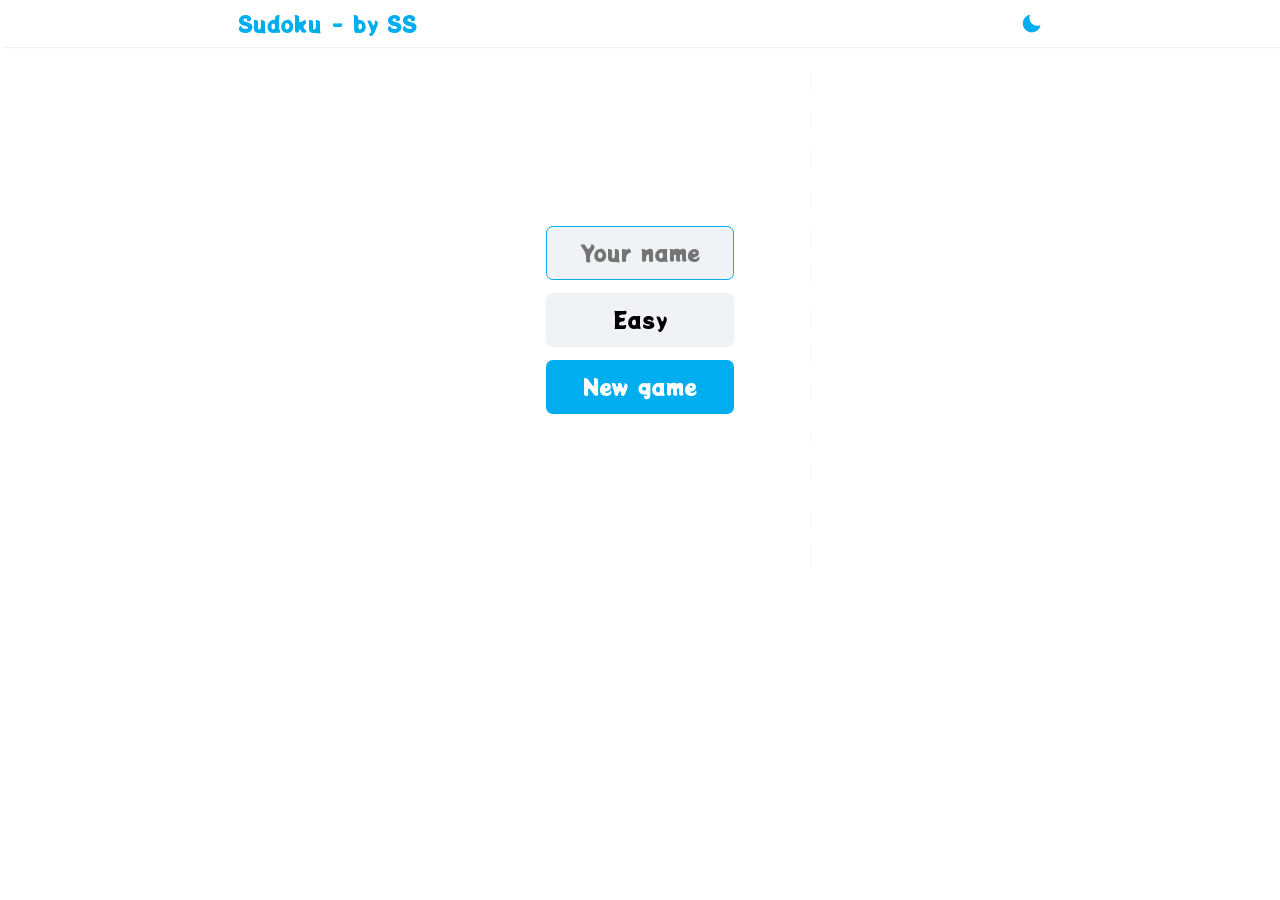
<file: index.html>
<!DOCTYPE html>
<html lang="en">
  <head>
    <meta charset="UTF-8" />
    <meta http-equiv="X-UA-Compatible" content="IE=edge" />
    <meta name="viewport" content="width=device-width, initial-scale=1.0" />
    <meta name="theme-color" content="#fff" />
    <title>Sudoku - by Shreya Sarkar</title>
    <link
      rel="shortcut icon"
      href="icon.png"
      type="image/x-icon"
    />
    <link rel="preconnect" href="https://fonts.googleapis.com" />
    <link rel="preconnect" href="https://fonts.gstatic.com" crossorigin />
    <link
      href="https://fonts.googleapis.com/css2?family=Potta+One&display=swap"
      rel="stylesheet"
    />
    <link
      href="https://unpkg.com/boxicons@2.0.9/css/boxicons.min.css"
      rel="stylesheet"
    />
    <link rel="stylesheet" href="./styles.css" />
  </head>

  <body>
    <!-- TOP NAVBAR -->
    <nav>
      <div class="nav-container">
        <a href="#" class="nav-logo">Sudoku - by SS</a>
        <div class="dark-mode-toggle" id="dark-mode-toggle">
          <i class="bx bxs-sun"></i>
          <i class="bx bxs-moon"></i>
        </div>
      </div>
    </nav>

    <!-- MAIN -->
    <div class="main">
      <div class="screen">
        <!-- START SCREEN -->
        <div class="start-screen active" id="start-screen">
          <input
            type="text"
            placeholder="Your name"
            maxlength="11"
            class="input-name"
            id="input-name"
          />
          <div class="btn" id="btn-level">Easy</div>
          <div class="btn" id="btn-continue">Continue</div>
          <div class="btn btn-blue" id="btn-play">New game</div>
        </div>

        <!-- GAME SCREEN -->
        <div class="main-game" id="game-screen">
          <div class="main-sudoku-grid">
            <!-- 81 CELLS -->
            <div class="main-grid-cell"></div>
            <div class="main-grid-cell"></div>
            <div class="main-grid-cell"></div>
            <div class="main-grid-cell"></div>
            <div class="main-grid-cell"></div>
            <div class="main-grid-cell"></div>
            <div class="main-grid-cell"></div>
            <div class="main-grid-cell"></div>
            <div class="main-grid-cell"></div>
            <div class="main-grid-cell"></div>
            <div class="main-grid-cell"></div>
            <div class="main-grid-cell"></div>
            <div class="main-grid-cell"></div>
            <div class="main-grid-cell"></div>
            <div class="main-grid-cell"></div>
            <div class="main-grid-cell"></div>
            <div class="main-grid-cell"></div>
            <div class="main-grid-cell"></div>
            <div class="main-grid-cell"></div>
            <div class="main-grid-cell"></div>
            <div class="main-grid-cell"></div>
            <div class="main-grid-cell"></div>
            <div class="main-grid-cell"></div>
            <div class="main-grid-cell"></div>
            <div class="main-grid-cell"></div>
            <div class="main-grid-cell"></div>
            <div class="main-grid-cell"></div>
            <div class="main-grid-cell"></div>
            <div class="main-grid-cell"></div>
            <div class="main-grid-cell"></div>
            <div class="main-grid-cell"></div>
            <div class="main-grid-cell"></div>
            <div class="main-grid-cell"></div>
            <div class="main-grid-cell"></div>
            <div class="main-grid-cell"></div>
            <div class="main-grid-cell"></div>
            <div class="main-grid-cell"></div>
            <div class="main-grid-cell"></div>
            <div class="main-grid-cell"></div>
            <div class="main-grid-cell"></div>
            <div class="main-grid-cell"></div>
            <div class="main-grid-cell"></div>
            <div class="main-grid-cell"></div>
            <div class="main-grid-cell"></div>
            <div class="main-grid-cell"></div>
            <div class="main-grid-cell"></div>
            <div class="main-grid-cell"></div>
            <div class="main-grid-cell"></div>
            <div class="main-grid-cell"></div>
            <div class="main-grid-cell"></div>
            <div class="main-grid-cell"></div>
            <div class="main-grid-cell"></div>
            <div class="main-grid-cell"></div>
            <div class="main-grid-cell"></div>
            <div class="main-grid-cell"></div>
            <div class="main-grid-cell"></div>
            <div class="main-grid-cell"></div>
            <div class="main-grid-cell"></div>
            <div class="main-grid-cell"></div>
            <div class="main-grid-cell"></div>
            <div class="main-grid-cell"></div>
            <div class="main-grid-cell"></div>
            <div class="main-grid-cell"></div>
            <div class="main-grid-cell"></div>
            <div class="main-grid-cell"></div>
            <div class="main-grid-cell"></div>
            <div class="main-grid-cell"></div>
            <div class="main-grid-cell"></div>
            <div class="main-grid-cell"></div>
            <div class="main-grid-cell"></div>
            <div class="main-grid-cell"></div>
            <div class="main-grid-cell"></div>
            <div class="main-grid-cell"></div>
            <div class="main-grid-cell"></div>
            <div class="main-grid-cell"></div>
            <div class="main-grid-cell"></div>
            <div class="main-grid-cell"></div>
            <div class="main-grid-cell"></div>
            <div class="main-grid-cell"></div>
            <div class="main-grid-cell"></div>
            <div class="main-grid-cell"></div>
          </div>

          <!-- INFO BAR -->
          <div class="main-game-info">
            <div class="main-game-info-box main-game-info-name">
              <span id="player-name">xxx</span>
            </div>
            <div class="main-game-info-box main-game-info-level">
              <span id="game-level">Easy</span>
            </div>
          </div>
          <div class="main-game-info-box main-game-info-time">
            <span id="game-time">00:00:00</span>
            <div class="pause-btn" id="btn-pause">
              <i class="bx bx-pause"></i>
            </div>
          </div>
          <!-- OPTIONS -->
          <div class="numbers">
            <div class="number">1</div>
            <div class="number">2</div>
            <div class="number">3</div>
            <div class="number">4</div>
            <div class="number">5</div>
            <div class="number">6</div>
            <div class="number">7</div>
            <div class="number">8</div>
            <div class="number">9</div>
            <div class="delete" id="btn-delete">X</div>
          </div>
        </div>

        <!-- PAUSE SCREEN -->
        <div class="pause-screen" id="pause-screen">
          <div class="btn btn-blue" id="btn-resume">Resume</div>
          <div class="btn" id="btn-new-game">New game</div>
        </div>

        <!-- RESULT SCREEN -->
        <div class="result-screen" id="result-screen">
          <div class="congrats">Competed</div>
          <div class="info">Time</div>
          <div id="result-time"></div>
          <div class="btn" id="btn-new-game-2">New game</div>
        </div>
      </div>
    </div>

    <script src="./scripts/constants.js"></script>
    <script src="./scripts/logic.js"></script>
    <script src="./scripts/sudoku.js"></script>
  </body>
</html>
</file>
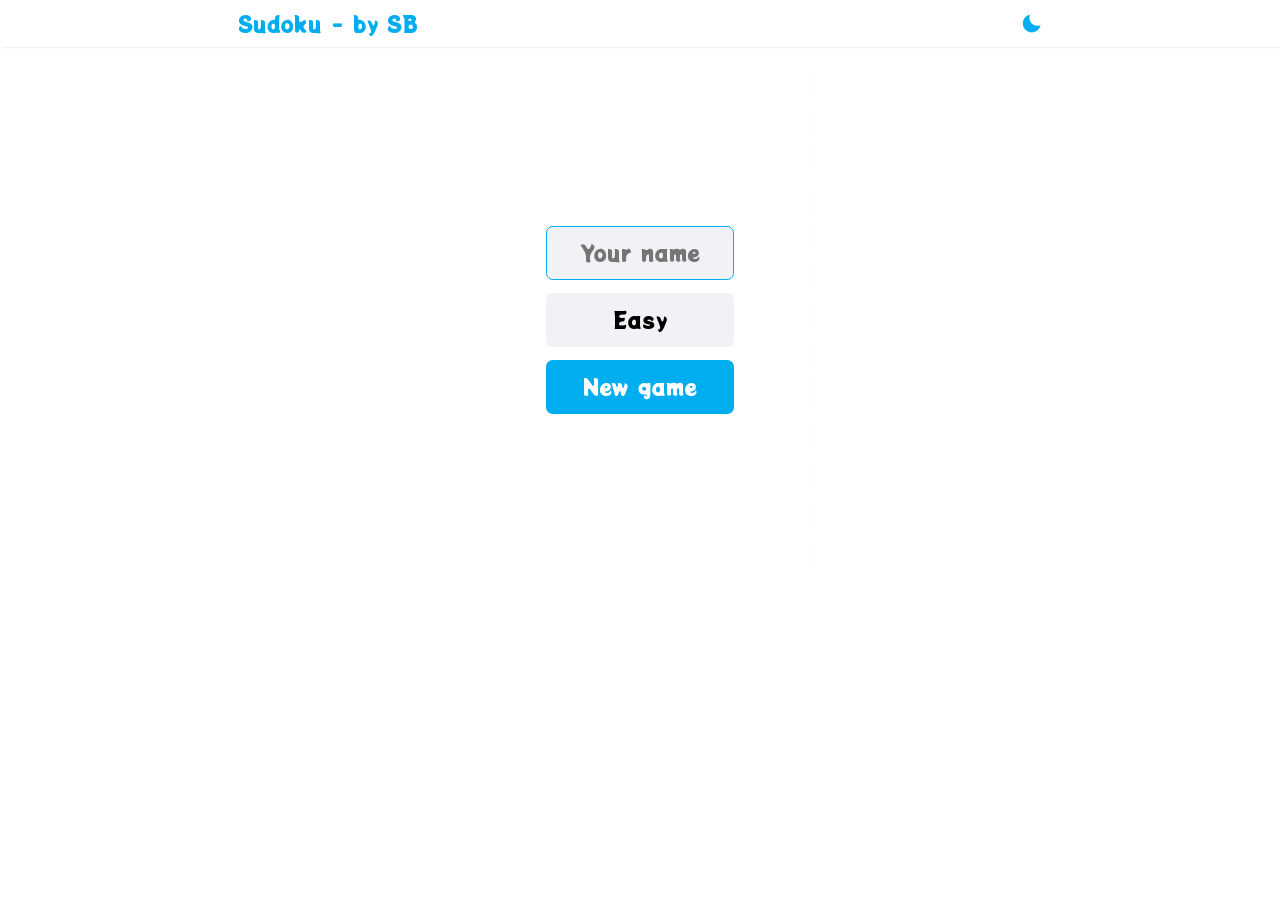
<file: sudoku-player-main/index.html>
<!DOCTYPE html>
<html lang="en">
  <head>
    <meta charset="UTF-8" />
    <meta http-equiv="X-UA-Compatible" content="IE=edge" />
    <meta name="viewport" content="width=device-width, initial-scale=1.0" />
    <meta name="theme-color" content="#fff" />
    <title>Sudoku - by Sugoto Basu</title>
    <link
      rel="shortcut icon"
      href="icon.png"
      type="image/x-icon"
    />
    <link rel="preconnect" href="https://fonts.googleapis.com" />
    <link rel="preconnect" href="https://fonts.gstatic.com" crossorigin />
    <link
      href="https://fonts.googleapis.com/css2?family=Potta+One&display=swap"
      rel="stylesheet"
    />
    <link
      href="https://unpkg.com/boxicons@2.0.9/css/boxicons.min.css"
      rel="stylesheet"
    />
    <link rel="stylesheet" href="./styles.css" />
  </head>

  <body>
    <!-- TOP NAVBAR -->
    <nav>
      <div class="nav-container">
        <a href="#" class="nav-logo">Sudoku - by SB</a>
        <div class="dark-mode-toggle" id="dark-mode-toggle">
          <i class="bx bxs-sun"></i>
          <i class="bx bxs-moon"></i>
        </div>
      </div>
    </nav>

    <!-- MAIN -->
    <div class="main">
      <div class="screen">
        <!-- START SCREEN -->
        <div class="start-screen active" id="start-screen">
          <input
            type="text"
            placeholder="Your name"
            maxlength="11"
            class="input-name"
            id="input-name"
          />
          <div class="btn" id="btn-level">Easy</div>
          <div class="btn" id="btn-continue">Continue</div>
          <div class="btn btn-blue" id="btn-play">New game</div>
        </div>

        <!-- GAME SCREEN -->
        <div class="main-game" id="game-screen">
          <div class="main-sudoku-grid">
            <!-- 81 CELLS -->
            <div class="main-grid-cell"></div>
            <div class="main-grid-cell"></div>
            <div class="main-grid-cell"></div>
            <div class="main-grid-cell"></div>
            <div class="main-grid-cell"></div>
            <div class="main-grid-cell"></div>
            <div class="main-grid-cell"></div>
            <div class="main-grid-cell"></div>
            <div class="main-grid-cell"></div>
            <div class="main-grid-cell"></div>
            <div class="main-grid-cell"></div>
            <div class="main-grid-cell"></div>
            <div class="main-grid-cell"></div>
            <div class="main-grid-cell"></div>
            <div class="main-grid-cell"></div>
            <div class="main-grid-cell"></div>
            <div class="main-grid-cell"></div>
            <div class="main-grid-cell"></div>
            <div class="main-grid-cell"></div>
            <div class="main-grid-cell"></div>
            <div class="main-grid-cell"></div>
            <div class="main-grid-cell"></div>
            <div class="main-grid-cell"></div>
            <div class="main-grid-cell"></div>
            <div class="main-grid-cell"></div>
            <div class="main-grid-cell"></div>
            <div class="main-grid-cell"></div>
            <div class="main-grid-cell"></div>
            <div class="main-grid-cell"></div>
            <div class="main-grid-cell"></div>
            <div class="main-grid-cell"></div>
            <div class="main-grid-cell"></div>
            <div class="main-grid-cell"></div>
            <div class="main-grid-cell"></div>
            <div class="main-grid-cell"></div>
            <div class="main-grid-cell"></div>
            <div class="main-grid-cell"></div>
            <div class="main-grid-cell"></div>
            <div class="main-grid-cell"></div>
            <div class="main-grid-cell"></div>
            <div class="main-grid-cell"></div>
            <div class="main-grid-cell"></div>
            <div class="main-grid-cell"></div>
            <div class="main-grid-cell"></div>
            <div class="main-grid-cell"></div>
            <div class="main-grid-cell"></div>
            <div class="main-grid-cell"></div>
            <div class="main-grid-cell"></div>
            <div class="main-grid-cell"></div>
            <div class="main-grid-cell"></div>
            <div class="main-grid-cell"></div>
            <div class="main-grid-cell"></div>
            <div class="main-grid-cell"></div>
            <div class="main-grid-cell"></div>
            <div class="main-grid-cell"></div>
            <div class="main-grid-cell"></div>
            <div class="main-grid-cell"></div>
            <div class="main-grid-cell"></div>
            <div class="main-grid-cell"></div>
            <div class="main-grid-cell"></div>
            <div class="main-grid-cell"></div>
            <div class="main-grid-cell"></div>
            <div class="main-grid-cell"></div>
            <div class="main-grid-cell"></div>
            <div class="main-grid-cell"></div>
            <div class="main-grid-cell"></div>
            <div class="main-grid-cell"></div>
            <div class="main-grid-cell"></div>
            <div class="main-grid-cell"></div>
            <div class="main-grid-cell"></div>
            <div class="main-grid-cell"></div>
            <div class="main-grid-cell"></div>
            <div class="main-grid-cell"></div>
            <div class="main-grid-cell"></div>
            <div class="main-grid-cell"></div>
            <div class="main-grid-cell"></div>
            <div class="main-grid-cell"></div>
            <div class="main-grid-cell"></div>
            <div class="main-grid-cell"></div>
            <div class="main-grid-cell"></div>
            <div class="main-grid-cell"></div>
          </div>

          <!-- INFO BAR -->
          <div class="main-game-info">
            <div class="main-game-info-box main-game-info-name">
              <span id="player-name">xxx</span>
            </div>
            <div class="main-game-info-box main-game-info-level">
              <span id="game-level">Easy</span>
            </div>
          </div>
          <div class="main-game-info-box main-game-info-time">
            <span id="game-time">00:00:00</span>
            <div class="pause-btn" id="btn-pause">
              <i class="bx bx-pause"></i>
            </div>
          </div>
          <!-- OPTIONS -->
          <div class="numbers">
            <div class="number">1</div>
            <div class="number">2</div>
            <div class="number">3</div>
            <div class="number">4</div>
            <div class="number">5</div>
            <div class="number">6</div>
            <div class="number">7</div>
            <div class="number">8</div>
            <div class="number">9</div>
            <div class="delete" id="btn-delete">X</div>
          </div>
        </div>

        <!-- PAUSE SCREEN -->
        <div class="pause-screen" id="pause-screen">
          <div class="btn btn-blue" id="btn-resume">Resume</div>
          <div class="btn" id="btn-new-game">New game</div>
        </div>

        <!-- RESULT SCREEN -->
        <div class="result-screen" id="result-screen">
          <div class="congrats">Competed</div>
          <div class="info">Time</div>
          <div id="result-time"></div>
          <div class="btn" id="btn-new-game-2">New game</div>
        </div>
      </div>
    </div>

    <script src="./scripts/constants.js"></script>
    <script src="./scripts/logic.js"></script>
    <script src="./scripts/sudoku.js"></script>
  </body>
</html>
</file>
<file: styles.css>
:root {
  zoom: 67%;
  --bg-main: #f0f2f5;
  --bg-body: #fff;
  --color-txt: #000;
  --filled-color: #000;
  --filled-bg: #caf0f8;

  --white: #fff;
  --blue: #00aeef;
  --red: #e91e63;
  --black: #000;

  --nav-size: 70px;
  --sudoku-cell-size: 50px;

  --border-radius: 10px;

  --space-y: 20px;

  --gap: 5px;

  --font-size: 1.5rem;
  --font-size-lg: 2rem;
  --font-size-xl: 3rem;
}

.dark {
  --bg-main: #2a2a38;
  --bg-body: #1a1a2e;
  --color-txt: #6a6a6a;
  --filled-color: #4f4f63;
  --filled-bg: #000;
}

* {
  padding: 0;
  margin: 0;
  box-sizing: border-box;
  -webkit-tap-highlight-color: transparent;
}

body {
  font-family: "Potta One", cursive;
  background-color: var(--bg-body);
  overflow-x: hidden;
  user-select: none;
}

input {
  font-family: "Potta One", cursive;
  border: 2px solid var(--bg-main);
  color: var(--color-txt);
}

input:hover,
input:focus {
  border-color: var(--blue);
}

a {
  text-decoration: none;
  color: unset;
}

ul {
  list-style-type: none;
}

nav {
  background-color: var(--bg-body);
  color: var(--color-txt);
  position: fixed;
  top: 0;
  width: 100%;
  box-shadow: 5px 2px var(--bg-main);
  z-index: 99;
}

.nav-container {
  max-width: 1280px;
  margin: auto;
  display: flex;
  align-items: center;
  justify-content: space-between;
  padding: 0 40px;
  height: var(--nav-size);
}

.nav-logo {
  font-size: var(--font-size-lg);
  color: var(--blue);
}

.dark-mode-toggle {
  color: var(--blue);
  font-size: var(--font-size-lg);
  cursor: pointer;
}

.bxs-sun {
  display: none;
}

.bxs-moon {
  display: inline-block;
}

.dark .bxs-sun {
  display: inline-block;
}

.dark .bxs-moon {
  display: none;
}

.main {
  padding-top: var(--nav-size);
  display: grid;
  place-items: center;
}

.screen {
  position: relative;
  overflow: hidden;
  height: 100%;
  min-width: 400px;
}

.start-screen {
  position: absolute;
  top: 0;
  left: 0;
  width: 100%;
  height: 100%;
  transform: translateX(-100%);
  transition: transform 0.3s ease-in-out;
  display: flex;
  flex-direction: column;
  align-items: center;
  justify-content: center;
}

.start-screen.active {
  transform: translateX(0);
}

.start-screen > * + * {
  margin-top: 20px;
}

.input-name {
  height: 80px;
  width: 280px;
  border-radius: var(--border-radius);
  outline: 0;
  background-color: var(--bg-main);
  padding: 20px;
  font-size: var(--font-size-lg);
  text-align: center;
}

.btn {
  height: 80px;
  width: 280px;
  background-color: var(--bg-main);
  color: var(--color-txt);
  border-radius: var(--border-radius);
  display: grid;
  place-items: center;
  transition: width 0.3s ease-in-out;
  overflow: hidden;
  font-size: var(--font-size-lg);
  cursor: pointer;
}

.btn-blue {
  background-color: var(--blue);
  color: var(--white);
}

.input-err {
  border-color: var(--red);
  animation: bounce 250ms cubic-bezier(0.175, 0.885, 0.32, 1.275);
}

@keyframes bounce {
  0% {
    transform: translateX(0);
  }
  25% {
    transform: translateX(20px);
  }
  50% {
    transform: translateX(-20px);
  }
  100% {
    transform: translateX(0);
  }
}

.main-game {
  display: flex;
  height: 100%;
  flex-direction: column;
  justify-content: space-between;
  padding: 30px 0;
  transform: translateX(100%);
  transition: transform 0.3s ease-in-out;
}

.main-game.active {
  transform: translateX(0);
}

.main-sudoku-grid {
  display: grid;
  gap: var(--gap);
  grid-template-columns: repeat(9, auto);
}

.main-grid-cell {
  height: var(--sudoku-cell-size);
  width: var(--sudoku-cell-size);
  border-radius: var(--border-radius);
  background-color: var(--bg-main);
  color: var(--blue);
  display: grid;
  place-items: center;
  font-size: var(--font-size);
  cursor: pointer;
}

.main-grid-cell.filled {
  background-color: var(--filled-bg);
  color: var(--filled-color);
}

.main-grid-cell.selected {
  background-color: var(--blue);
  color: var(--white);
}

.main-grid-cell:hover {
  border: 2px solid var(--blue);
}

.main-grid-cell.hover {
  border: 3px solid var(--blue);
}

.dark .main-grid-cell.hover {
  border: 1px solid var(--blue);
}

.main-grid-cell.err {
  background-color: var(--red);
  color: var(--white);
}

.main-game-info {
  margin-top: var(--space-y);
  margin-bottom: 10px;
  display: grid;
  grid-template-columns: 1fr 1fr;
  gap: 10px;
}

.main-game-info-box {
  height: 45px;
  background-color: var(--bg-main);
  color: var(--color-txt);
  border-radius: var(--border-radius);
  display: grid;
  place-items: center;
  padding: 0 20px;
  font-size: var(--font-size);
}

.main-game-info-time {
  position: relative;
  align-items: center;
  justify-content: center;
  padding-left: 2rem;
  margin-bottom: auto;
}

.pause-btn {
  position: absolute;
  right: 10px;
  height: 30px;
  width: 30px;
  border-radius: var(--border-radius);
  background-color: var(--blue);
  color: var(--white);
  font-size: var(--font-size);
  display: grid;
  place-items: center;
  cursor: pointer;
}

.numbers {
  margin-top: var(--space-y);
  display: grid;
  grid-template-columns: repeat(5, 1fr);
  gap: 5px;
}

.number {
  height: var(--sudoku-cell-size);
  border-radius: var(--border-radius);
  background-color: var(--bg-main);
  color: var(--color-txt);
  display: grid;
  place-items: center;
  font-size: var(--font-size);
  cursor: pointer;
}

.delete {
  background-color: var(--red);
  color: var(--white);
  height: var(--sudoku-cell-size);
  border-radius: var(--border-radius);
  display: grid;
  place-items: center;
  font-size: var(--font-size);
  cursor: pointer;
}

.pause-screen,
.result-screen {
  position: absolute;
  top: 0;
  left: 0;
  width: 100%;
  height: 100%;
  background-color: var(--bg-body);
  align-items: center;
  justify-content: center;
  flex-direction: column;
  display: none;
}

.pause-screen.active,
.result-screen.active {
  display: flex;
}

.pause-screen > * + *,
.result-screen > * + * {
  margin-top: 20px;
}

.result-screen.active div {
  animation: zoom-in 250ms cubic-bezier(0.175, 0.885, 0.32, 1.275);
}

.pause-screen.active .btn {
  animation: zoom-in 250ms cubic-bezier(0.175, 0.885, 0.32, 1.275);
}

.result-screen .congrats {
  font-size: var(--font-size-xl);
  color: var(--blue);
}

.result-screen .info {
  color: var(--color-txt);
  font-size: var(--font-size);
}

#result-time {
  color: var(--blue);
  font-size: var(--font-size-xl);
}

.zoom-in {
  animation: zoom-in 250ms cubic-bezier(0.175, 0.885, 0.32, 1.275);
}

@keyframes zoom-in {
  0% {
    transform: scale(3);
  }
  100% {
    transform: scale(1);
  }
}

.cell-err {
  animation: zoom-out-shake 250ms cubic-bezier(0.175, 0.885, 0.32, 1.275);
}

@keyframes zoom-out-shake {
  0% {
    transform: scale(2);
  }
  25% {
    transform: scale(2) rotate(30deg);
  }
  50% {
    transform: scale(2) rotate(-30deg);
  }
  100% {
    transform: scale(1);
  }
}

@media only screen and (max-width: 800px) {
  :root {
    zoom: 100%;
    --nav-size: 50px;

    --sudoku-cell-size: 30px;

    --border-radius: 5px;

    --space-y: 10px;

    --gap: 2px;

    --font-size: 1rem;
    --font-size-lg: 1.5rem;
    --font-size-xl: 2rem;
  }

  .input-name,
  .btn {
    height: 50px;
  }

  .main-grid-cell.hover {
    border-width: 2px;
  }

  .screen {
    min-width: unset;
  }

  .main {
    height: 100vh;
  }
}
</file>
<file: sudoku-player-main/styles.css>
:root {
  zoom: 67%;
  --bg-main: #f0f2f5;
  --bg-body: #fff;
  --color-txt: #000;
  --filled-color: #000;
  --filled-bg: #caf0f8;

  --white: #fff;
  --blue: #00aeef;
  --red: #e91e63;
  --black: #000;

  --nav-size: 70px;
  --sudoku-cell-size: 50px;

  --border-radius: 10px;

  --space-y: 20px;

  --gap: 5px;

  --font-size: 1.5rem;
  --font-size-lg: 2rem;
  --font-size-xl: 3rem;
}

.dark {
  --bg-main: #2a2a38;
  --bg-body: #1a1a2e;
  --color-txt: #6a6a6a;
  --filled-color: #4f4f63;
  --filled-bg: #000;
}

* {
  padding: 0;
  margin: 0;
  box-sizing: border-box;
  -webkit-tap-highlight-color: transparent;
}

body {
  font-family: "Potta One", cursive;
  background-color: var(--bg-body);
  overflow-x: hidden;
  user-select: none;
}

input {
  font-family: "Potta One", cursive;
  border: 2px solid var(--bg-main);
  color: var(--color-txt);
}

input:hover,
input:focus {
  border-color: var(--blue);
}

a {
  text-decoration: none;
  color: unset;
}

ul {
  list-style-type: none;
}

nav {
  background-color: var(--bg-body);
  color: var(--color-txt);
  position: fixed;
  top: 0;
  width: 100%;
  box-shadow: 5px 2px var(--bg-main);
  z-index: 99;
}

.nav-container {
  max-width: 1280px;
  margin: auto;
  display: flex;
  align-items: center;
  justify-content: space-between;
  padding: 0 40px;
  height: var(--nav-size);
}

.nav-logo {
  font-size: var(--font-size-lg);
  color: var(--blue);
}

.dark-mode-toggle {
  color: var(--blue);
  font-size: var(--font-size-lg);
  cursor: pointer;
}

.bxs-sun {
  display: none;
}

.bxs-moon {
  display: inline-block;
}

.dark .bxs-sun {
  display: inline-block;
}

.dark .bxs-moon {
  display: none;
}

.main {
  padding-top: var(--nav-size);
  display: grid;
  place-items: center;
}

.screen {
  position: relative;
  overflow: hidden;
  height: 100%;
  min-width: 400px;
}

.start-screen {
  position: absolute;
  top: 0;
  left: 0;
  width: 100%;
  height: 100%;
  transform: translateX(-100%);
  transition: transform 0.3s ease-in-out;
  display: flex;
  flex-direction: column;
  align-items: center;
  justify-content: center;
}

.start-screen.active {
  transform: translateX(0);
}

.start-screen > * + * {
  margin-top: 20px;
}

.input-name {
  height: 80px;
  width: 280px;
  border-radius: var(--border-radius);
  outline: 0;
  background-color: var(--bg-main);
  padding: 20px;
  font-size: var(--font-size-lg);
  text-align: center;
}

.btn {
  height: 80px;
  width: 280px;
  background-color: var(--bg-main);
  color: var(--color-txt);
  border-radius: var(--border-radius);
  display: grid;
  place-items: center;
  transition: width 0.3s ease-in-out;
  overflow: hidden;
  font-size: var(--font-size-lg);
  cursor: pointer;
}

.btn-blue {
  background-color: var(--blue);
  color: var(--white);
}

.input-err {
  border-color: var(--red);
  animation: bounce 250ms cubic-bezier(0.175, 0.885, 0.32, 1.275);
}

@keyframes bounce {
  0% {
    transform: translateX(0);
  }
  25% {
    transform: translateX(20px);
  }
  50% {
    transform: translateX(-20px);
  }
  100% {
    transform: translateX(0);
  }
}

.main-game {
  display: flex;
  height: 100%;
  flex-direction: column;
  justify-content: space-between;
  padding: 30px 0;
  transform: translateX(100%);
  transition: transform 0.3s ease-in-out;
}

.main-game.active {
  transform: translateX(0);
}

.main-sudoku-grid {
  display: grid;
  gap: var(--gap);
  grid-template-columns: repeat(9, auto);
}

.main-grid-cell {
  height: var(--sudoku-cell-size);
  width: var(--sudoku-cell-size);
  border-radius: var(--border-radius);
  background-color: var(--bg-main);
  color: var(--blue);
  display: grid;
  place-items: center;
  font-size: var(--font-size);
  cursor: pointer;
}

.main-grid-cell.filled {
  background-color: var(--filled-bg);
  color: var(--filled-color);
}

.main-grid-cell.selected {
  background-color: var(--blue);
  color: var(--white);
}

.main-grid-cell:hover {
  border: 2px solid var(--blue);
}

.main-grid-cell.hover {
  border: 3px solid var(--blue);
}

.dark .main-grid-cell.hover {
  border: 1px solid var(--blue);
}

.main-grid-cell.err {
  background-color: var(--red);
  color: var(--white);
}

.main-game-info {
  margin-top: var(--space-y);
  margin-bottom: 10px;
  display: grid;
  grid-template-columns: 1fr 1fr;
  gap: 10px;
}

.main-game-info-box {
  height: 45px;
  background-color: var(--bg-main);
  color: var(--color-txt);
  border-radius: var(--border-radius);
  display: grid;
  place-items: center;
  padding: 0 20px;
  font-size: var(--font-size);
}

.main-game-info-time {
  position: relative;
  align-items: center;
  justify-content: center;
  padding-left: 2rem;
  margin-bottom: auto;
}

.pause-btn {
  position: absolute;
  right: 10px;
  height: 30px;
  width: 30px;
  border-radius: var(--border-radius);
  background-color: var(--blue);
  color: var(--white);
  font-size: var(--font-size);
  display: grid;
  place-items: center;
  cursor: pointer;
}

.numbers {
  margin-top: var(--space-y);
  display: grid;
  grid-template-columns: repeat(5, 1fr);
  gap: 5px;
}

.number {
  height: var(--sudoku-cell-size);
  border-radius: var(--border-radius);
  background-color: var(--bg-main);
  color: var(--color-txt);
  display: grid;
  place-items: center;
  font-size: var(--font-size);
  cursor: pointer;
}

.delete {
  background-color: var(--red);
  color: var(--white);
  height: var(--sudoku-cell-size);
  border-radius: var(--border-radius);
  display: grid;
  place-items: center;
  font-size: var(--font-size);
  cursor: pointer;
}

.pause-screen,
.result-screen {
  position: absolute;
  top: 0;
  left: 0;
  width: 100%;
  height: 100%;
  background-color: var(--bg-body);
  align-items: center;
  justify-content: center;
  flex-direction: column;
  display: none;
}

.pause-screen.active,
.result-screen.active {
  display: flex;
}

.pause-screen > * + *,
.result-screen > * + * {
  margin-top: 20px;
}

.result-screen.active div {
  animation: zoom-in 250ms cubic-bezier(0.175, 0.885, 0.32, 1.275);
}

.pause-screen.active .btn {
  animation: zoom-in 250ms cubic-bezier(0.175, 0.885, 0.32, 1.275);
}

.result-screen .congrats {
  font-size: var(--font-size-xl);
  color: var(--blue);
}

.result-screen .info {
  color: var(--color-txt);
  font-size: var(--font-size);
}

#result-time {
  color: var(--blue);
  font-size: var(--font-size-xl);
}

.zoom-in {
  animation: zoom-in 250ms cubic-bezier(0.175, 0.885, 0.32, 1.275);
}

@keyframes zoom-in {
  0% {
    transform: scale(3);
  }
  100% {
    transform: scale(1);
  }
}

.cell-err {
  animation: zoom-out-shake 250ms cubic-bezier(0.175, 0.885, 0.32, 1.275);
}

@keyframes zoom-out-shake {
  0% {
    transform: scale(2);
  }
  25% {
    transform: scale(2) rotate(30deg);
  }
  50% {
    transform: scale(2) rotate(-30deg);
  }
  100% {
    transform: scale(1);
  }
}

@media only screen and (max-width: 800px) {
  :root {
    zoom: 100%;
    --nav-size: 50px;

    --sudoku-cell-size: 30px;

    --border-radius: 5px;

    --space-y: 10px;

    --gap: 2px;

    --font-size: 1rem;
    --font-size-lg: 1.5rem;
    --font-size-xl: 2rem;
  }

  .input-name,
  .btn {
    height: 50px;
  }

  .main-grid-cell.hover {
    border-width: 2px;
  }

  .screen {
    min-width: unset;
  }

  .main {
    height: 100vh;
  }
}
</file>
